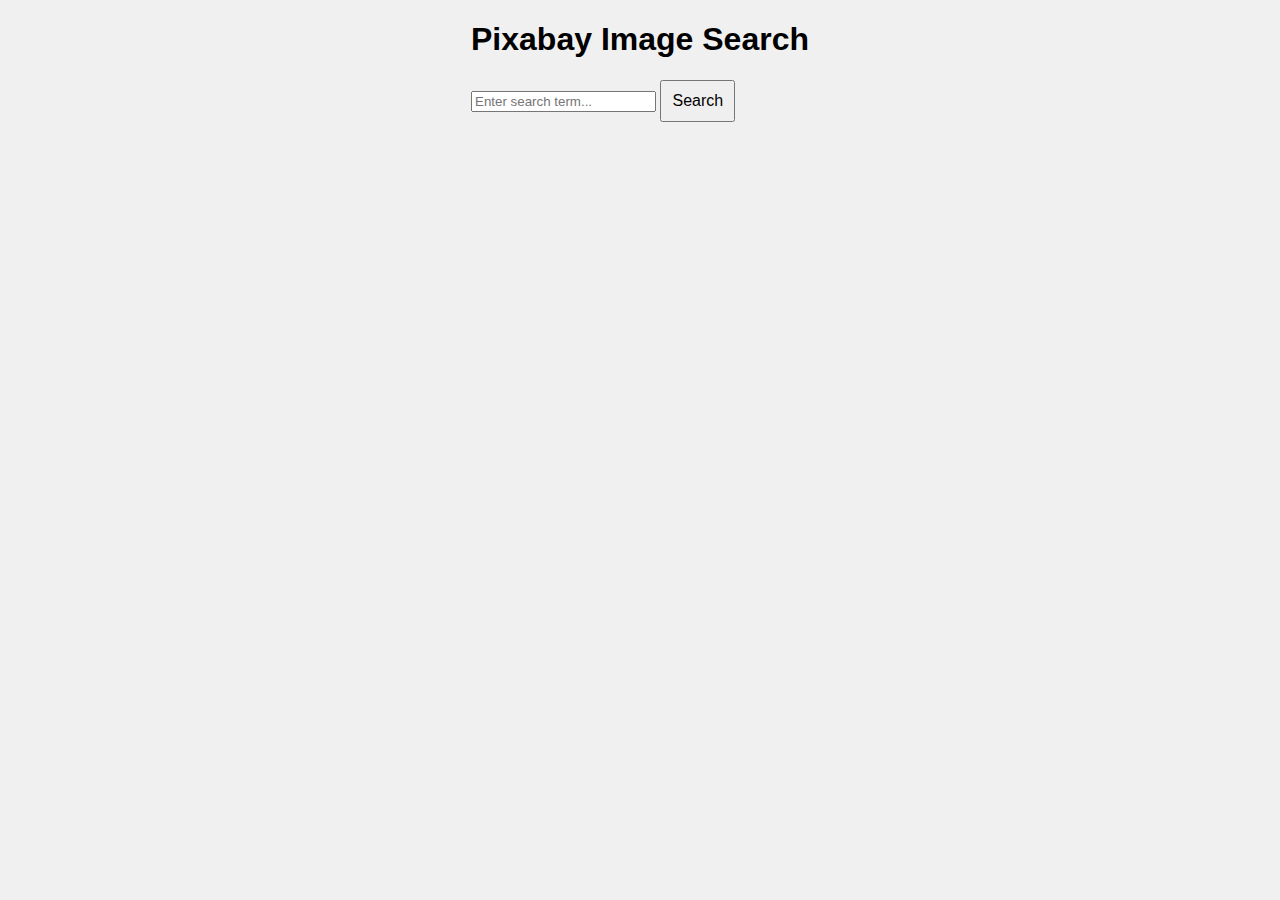
<file: src/index.html>
<!DOCTYPE html>
<html lang="en">
  <head>
    <meta charset="UTF-8" />
    <meta name="viewport" content="width=device-width, initial-scale=1.0" />
    <title>Pixabay Gallery</title>
    <link rel="stylesheet" href="./css/styles.css" />
  </head>
  <body>
    <header>
      <h1>Pixabay Image Search</h1>
      <form id="search-form">
        <input
          type="text"
          id="search-input"
          placeholder="Enter search term..."
          required
        />
        <button type="submit">Search</button>
      </form>
    </header>

    <main>
      <div class="gallery" id="gallery"></div>
      <span class="loader hidden"></span>
    </main>
    <script type="module" src="./main.js"></script>
  </body>
</html>
</file>
<file: src/css/styles.css>
body {
  font-family: Arial, sans-serif;
  margin: 0;
  padding: 0;
  display: flex;
  flex-direction: column;
  align-items: center;
  background-color: #f0f0f0;
}

.search-form {
  margin: 20px 0;
}

.search-input {
  padding: 10px;
  font-size: 16px;
  width: 300px;
}

button {
  padding: 10px;
  font-size: 16px;
}

.loader {
  font-size: 10px;
  width: 1em;
  height: 1em;
  border-radius: 50%;
  position: relative;
  text-indent: -9999em;
  animation: mulShdSpin 1.1s infinite ease;
  transform: translateZ(0);
}
@keyframes mulShdSpin {
  0%,
  100% {
    box-shadow: 0em -2.6em 0em 0em #ffffff,
      1.8em -1.8em 0 0em rgba(255, 255, 255, 0.2),
      2.5em 0em 0 0em rgba(255, 255, 255, 0.2),
      1.75em 1.75em 0 0em rgba(255, 255, 255, 0.2),
      0em 2.5em 0 0em rgba(255, 255, 255, 0.2),
      -1.8em 1.8em 0 0em rgba(255, 255, 255, 0.2),
      -2.6em 0em 0 0em rgba(255, 255, 255, 0.5),
      -1.8em -1.8em 0 0em rgba(255, 255, 255, 0.7);
  }
  12.5% {
    box-shadow: 0em -2.6em 0em 0em rgba(255, 255, 255, 0.7),
      1.8em -1.8em 0 0em #ffffff, 2.5em 0em 0 0em rgba(255, 255, 255, 0.2),
      1.75em 1.75em 0 0em rgba(255, 255, 255, 0.2),
      0em 2.5em 0 0em rgba(255, 255, 255, 0.2),
      -1.8em 1.8em 0 0em rgba(255, 255, 255, 0.2),
      -2.6em 0em 0 0em rgba(255, 255, 255, 0.2),
      -1.8em -1.8em 0 0em rgba(255, 255, 255, 0.5);
  }
  25% {
    box-shadow: 0em -2.6em 0em 0em rgba(255, 255, 255, 0.5),
      1.8em -1.8em 0 0em rgba(255, 255, 255, 0.7), 2.5em 0em 0 0em #ffffff,
      1.75em 1.75em 0 0em rgba(255, 255, 255, 0.2),
      0em 2.5em 0 0em rgba(255, 255, 255, 0.2),
      -1.8em 1.8em 0 0em rgba(255, 255, 255, 0.2),
      -2.6em 0em 0 0em rgba(255, 255, 255, 0.2),
      -1.8em -1.8em 0 0em rgba(255, 255, 255, 0.2);
  }
  37.5% {
    box-shadow: 0em -2.6em 0em 0em rgba(255, 255, 255, 0.2),
      1.8em -1.8em 0 0em rgba(255, 255, 255, 0.5),
      2.5em 0em 0 0em rgba(255, 255, 255, 0.7), 1.75em 1.75em 0 0em #ffffff,
      0em 2.5em 0 0em rgba(255, 255, 255, 0.2),
      -1.8em 1.8em 0 0em rgba(255, 255, 255, 0.2),
      -2.6em 0em 0 0em rgba(255, 255, 255, 0.2),
      -1.8em -1.8em 0 0em rgba(255, 255, 255, 0.2);
  }
  50% {
    box-shadow: 0em -2.6em 0em 0em rgba(255, 255, 255, 0.2),
      1.8em -1.8em 0 0em rgba(255, 255, 255, 0.2),
      2.5em 0em 0 0em rgba(255, 255, 255, 0.5),
      1.75em 1.75em 0 0em rgba(255, 255, 255, 0.7), 0em 2.5em 0 0em #ffffff,
      -1.8em 1.8em 0 0em rgba(255, 255, 255, 0.2),
      -2.6em 0em 0 0em rgba(255, 255, 255, 0.2),
      -1.8em -1.8em 0 0em rgba(255, 255, 255, 0.2);
  }
  62.5% {
    box-shadow: 0em -2.6em 0em 0em rgba(255, 255, 255, 0.2),
      1.8em -1.8em 0 0em rgba(255, 255, 255, 0.2),
      2.5em 0em 0 0em rgba(255, 255, 255, 0.2),
      1.75em 1.75em 0 0em rgba(255, 255, 255, 0.5),
      0em 2.5em 0 0em rgba(255, 255, 255, 0.7), -1.8em 1.8em 0 0em #ffffff,
      -2.6em 0em 0 0em rgba(255, 255, 255, 0.2),
      -1.8em -1.8em 0 0em rgba(255, 255, 255, 0.2);
  }
  75% {
    box-shadow: 0em -2.6em 0em 0em rgba(255, 255, 255, 0.2),
      1.8em -1.8em 0 0em rgba(255, 255, 255, 0.2),
      2.5em 0em 0 0em rgba(255, 255, 255, 0.2),
      1.75em 1.75em 0 0em rgba(255, 255, 255, 0.2),
      0em 2.5em 0 0em rgba(255, 255, 255, 0.5),
      -1.8em 1.8em 0 0em rgba(255, 255, 255, 0.7), -2.6em 0em 0 0em #ffffff,
      -1.8em -1.8em 0 0em rgba(255, 255, 255, 0.2);
  }
  87.5% {
    box-shadow: 0em -2.6em 0em 0em rgba(255, 255, 255, 0.2),
      1.8em -1.8em 0 0em rgba(255, 255, 255, 0.2),
      2.5em 0em 0 0em rgba(255, 255, 255, 0.2),
      1.75em 1.75em 0 0em rgba(255, 255, 255, 0.2),
      0em 2.5em 0 0em rgba(255, 255, 255, 0.2),
      -1.8em 1.8em 0 0em rgba(255, 255, 255, 0.5),
      -2.6em 0em 0 0em rgba(255, 255, 255, 0.7), -1.8em -1.8em 0 0em #ffffff;
  }
}

.hidden {
  display: none;
}

.gallery {
  display: flex;
  flex-wrap: wrap;
  gap: 10px;
}

.gallery a {
  width: calc(25% - 10px);
}

.gallery img {
  width: 100%;
  height: auto;
  display: block;
}
</file>
